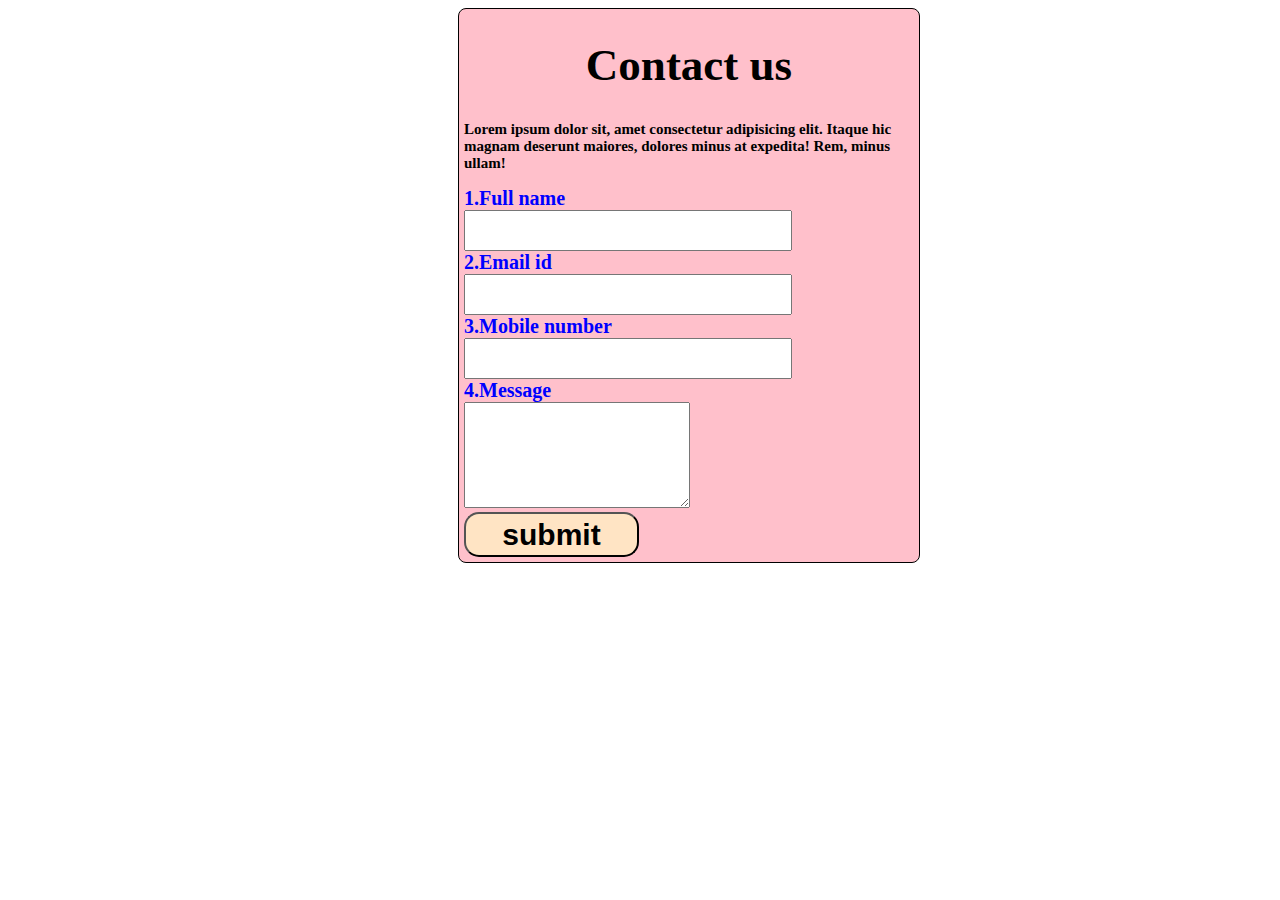
<file: contactus.html>
<!DOCTYPE html>
<html lang="en">
<head>
    <meta charset="UTF-8">
    <meta name="viewport" content="width=device-width, initial-scale=1.0">
    <title>contact us</title>
    <link rel="stylesheet" href="contact.css">
</head>
<body>
   <form action="">
    <h1>Contact us</h1>
    <p>Lorem ipsum dolor sit, amet consectetur adipisicing elit. Itaque hic magnam deserunt maiores, dolores minus at expedita! Rem, minus ullam!</p>
    <label for="">1.Full name</label><br>
    <input type="text"><br>
    <label for="">2.Email id</label><br>
    <input type="email"><br>
    <label for="">3.Mobile number</label><br>
    <input type="tel"><br>
    <label for="">4.Message</label><br>
    <textarea name="" id="" cols="30" rows="10"></textarea><br>
    <button>submit</button>
   </form> 
</body>
</html>
</file>
<file: contact.css>
form{
    border: solid 1px;
    width: 450px;
    margin-left: 450px;
    padding-left: 5px;
    padding-right: 5px;
    padding-bottom: 5px;
    background-color: pink;
    border-radius: 8px;
}
h1{
    font-size: 45px;
    text-align: center;
    color: black;
    background-color: pink;
}
p{
    font-size: 15px;
    font-weight: bold;
}
label{
    font-size: 20px;
    color: blue;
    font-weight: bold;
}
input{
    height: 35px;
    width: 320px;
}
textarea{
    height: 100px;
    width: 220px;
}
button{
    height: 45px;
    width: 175px;
    background-color: bisque;
    font-size: 30px;
    border-radius: 15px;
    font-weight: bold;
}
button:hover{
    background-color: plum;
}
</file>
